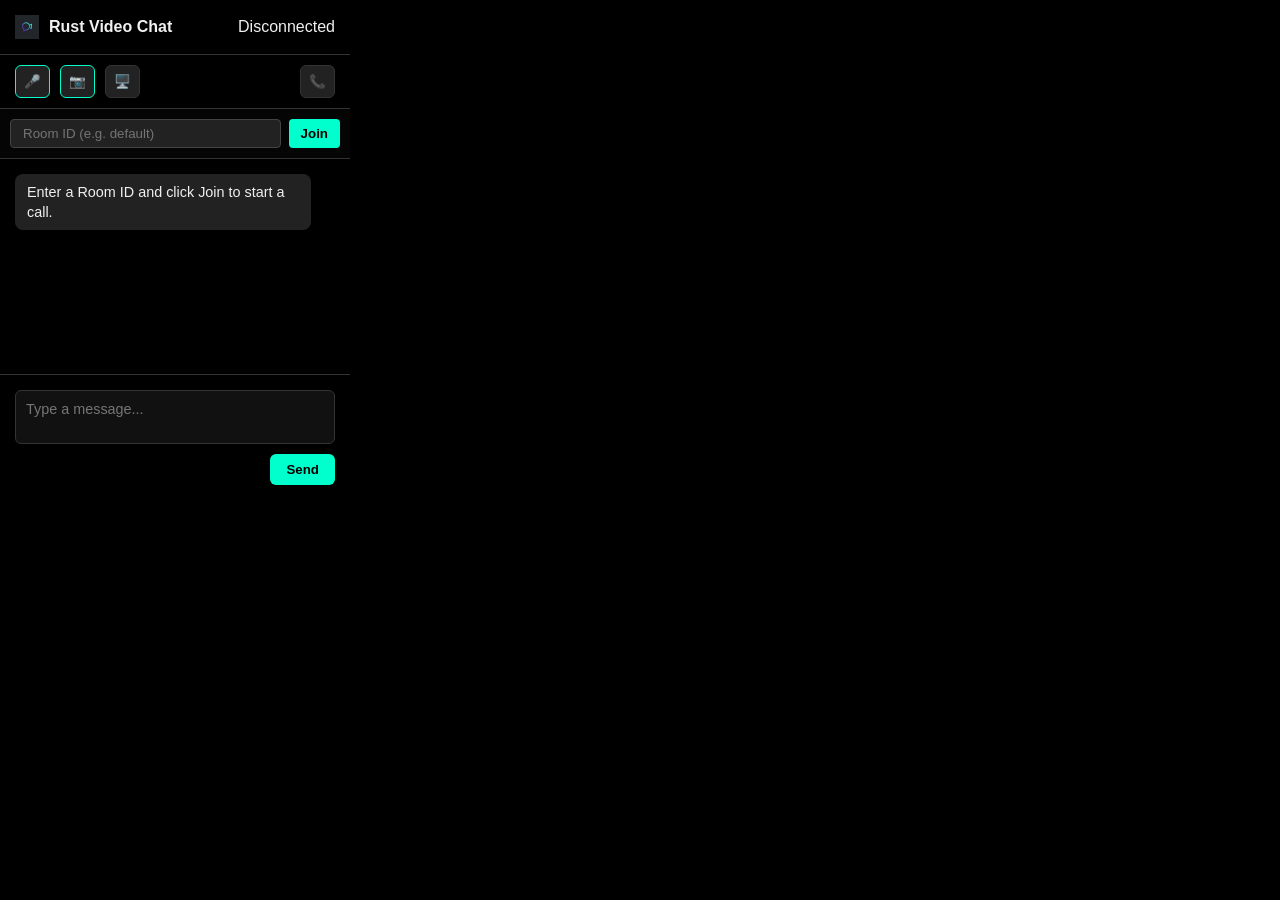
<file: extension/popup.html>
<!DOCTYPE html>
<html lang="en">

<head>
    <meta charset="UTF-8">
    <meta name="viewport" content="width=device-width, initial-scale=1.0">
    <title>Rust Video Chat</title>
    <link rel="stylesheet" href="popup.css">
</head>

<body>
    <div class="header">
        <div class="logo-info">
            <img src="icons/icon48.png" alt="Logo" class="logo-small">
            <h1>Rust Video Chat</h1>
        </div>
        <div id="connectionStatus" class="status">Disconnected</div>
    </div>

    <div class="controls-bar">
        <button id="toggleMic" class="icon-btn active" title="Toggle Mic">
            <span id="micIcon">🎤</span>
        </button>
        <button id="toggleCam" class="icon-btn active" title="Toggle Camera">
            <span id="camIcon">📷</span>
        </button>
        <button id="toggleScreen" class="icon-btn" title="Share Screen">
            <span>🖥️</span>
        </button>
        <div style="flex-grow: 1;"></div>
        <button id="leaveRoom" class="icon-btn off" title="Leave Room">
            <span>📞</span>
        </button>
    </div>

    <div class="room-controls"
        style="padding: 10px; border-bottom: 1px solid var(--border-color); display: flex; gap: 8px; background: rgba(255,255,255,0.02);">
        <input type="text" id="roomIdInput" placeholder="Room ID (e.g. default)"
            style="flex: 1; background: #222; border: 1px solid #444; color: white; padding: 6px 12px; border-radius: 4px; outline: none;">
        <button id="joinRoomBtn"
            style="background: var(--accent-color); border: none; color: black; font-weight: bold; padding: 0 12px; border-radius: 4px; cursor: pointer;">Join</button>
    </div>

    <div id="chatArea" class="chat-area">
        <!-- Messages will be injected here -->
        <div class="message received">Enter a Room ID and click Join to start a call.</div>
    </div>

    <div class="input-area">
        <textarea id="messageInput" rows="2" placeholder="Type a message..."></textarea>
        <div class="actions">
            <button id="sendBtn">Send</button>
        </div>
    </div>

    <script src="popup.js"></script>
</body>

</html>
</file>
<file: extension/popup.css>
:root {
    --bg-color: #000000;
    --text-color: #f0f0f0;
    --accent-color: #00ffcc;
    --border-color: #333333;
    --input-bg: #111111;
    --button-bg: #222222;
    --button-hover: #333333;
    --danger-color: #ff3333;
}

body {
    width: 350px;
    height: 500px;
    margin: 0;
    padding: 0;
    background-color: var(--bg-color);
    color: var(--text-color);
    font-family: 'Inter', -apple-system, BlinkMacSystemFont, "Segoe UI", Roboto, Helvetica, Arial, sans-serif;
    display: flex;
    flex-direction: column;
}

.header {
    padding: 15px;
    border-bottom: 1px solid var(--border-color);
    display: flex;
    align-items: center;
    justify-content: space-between;
}

.logo-info {
    display: flex;
    align-items: center;
    gap: 10px;
}

.logo-small {
    width: 24px;
    height: 24px;
}

h1 {
    font-size: 1rem;
    margin: 0;
    font-weight: 600;
}

.controls-bar {
    padding: 10px 15px;
    display: flex;
    gap: 10px;
    border-bottom: 1px solid var(--border-color);
}

.icon-btn {
    background: var(--button-bg);
    border: 1px solid var(--border-color);
    color: var(--text-color);
    padding: 8px;
    border-radius: 6px;
    cursor: pointer;
    display: flex;
    align-items: center;
    justify-content: center;
    transition: all 0.2s;
}

.icon-btn:hover {
    background: var(--button-hover);
    border-color: var(--accent-color);
}

.icon-btn.active {
    color: var(--accent-color);
    border-color: var(--accent-color);
}

.icon-btn.off {
    color: var(--danger-color);
}

.chat-area {
    flex: 1;
    overflow-y: auto;
    padding: 15px;
    display: flex;
    flex-direction: column;
    gap: 10px;
}

.message {
    padding: 8px 12px;
    border-radius: 8px;
    max-width: 85%;
    font-size: 0.9rem;
    line-height: 1.4;
}

.message.received {
    background: var(--button-bg);
    align-self: flex-start;
}

.message.sent {
    background: var(--button-hover);
    border: 1px solid var(--border-color);
    align-self: flex-end;
}

.input-area {
    padding: 15px;
    border-top: 1px solid var(--border-color);
    display: flex;
    flex-direction: column;
    gap: 10px;
}

textarea {
    width: 100%;
    background: var(--input-bg);
    border: 1px solid var(--border-color);
    color: var(--text-color);
    padding: 10px;
    border-radius: 6px;
    resize: none;
    font-family: inherit;
    font-size: 0.9rem;
    box-sizing: border-box;
    outline: none;
}

textarea:focus {
    border-color: var(--accent-color);
}

.actions {
    display: flex;
    justify-content: flex-end;
}

#sendBtn {
    background: var(--accent-color);
    color: #000;
    border: none;
    padding: 8px 16px;
    border-radius: 6px;
    font-weight: 600;
    cursor: pointer;
}

#sendBtn:hover {
    opacity: 0.9;
}

/* Custom Scrollbar */
::-webkit-scrollbar {
    width: 6px;
}

::-webkit-scrollbar-track {
    background: var(--bg-color);
}

::-webkit-scrollbar-thumb {
    background: #333;
    border-radius: 3px;
}

::-webkit-scrollbar-thumb:hover {
    background: #444;
}
</file>
